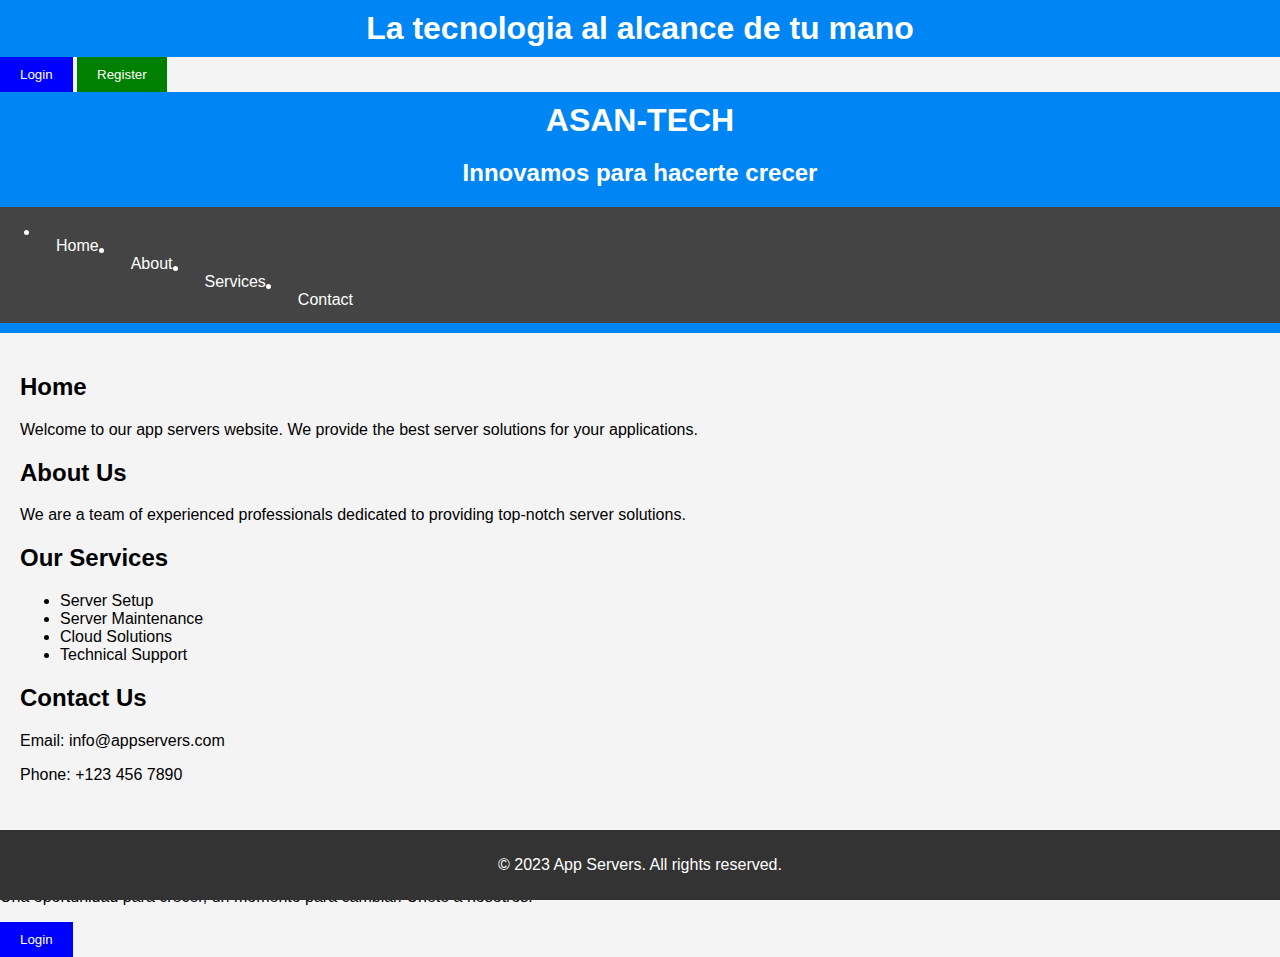
<file: ser_web/pag_web/index.html>
<!DOCTYPE html>
<html lang="en">
<head>
    <link rel="stylesheet" href="styles.css">
    <meta charset="UTF-8">
    <meta name="viewport" content="width=device-width, initial-scale=1.0">
    <title>App Servers Home Page</title>
</head>
<body>
    <header>
        <h1>La tecnologia al alcance de tu mano</h1>
    </header>
    <section id="login-register">
        <button onclick="location.href='login.php'" style="background-color: blue; color: white; padding: 10px 20px; border: none; cursor: pointer;">Login</button>
        <button onclick="location.href='register.html'" style="background-color: green; color: white; padding: 10px 20px; border: none; cursor: pointer;">Register</button>
    </section>
    <header>
        <h1>ASAN-TECH</h1>
        <h2>Innovamos para hacerte crecer</h2>
        <nav>
            <ul>
                <li><a href="#home">Home</a></li>
                <li><a href="#about">About</a></li>
                <li><a href="#services">Services</a></li>
                <li><a href="#contact">Contact</a></li>
            </ul>
        </nav>
    </header>
    <main>
        <section id="home">
            <h2>Home</h2>
            <p>Welcome to our app servers website. We provide the best server solutions for your applications.</p>
        </section>
        <section id="about">
            <h2>About Us</h2>
            <p>We are a team of experienced professionals dedicated to providing top-notch server solutions.</p>
        </section>
        <section id="services">
            <h2>Our Services</h2>
            <ul>
                <li>Server Setup</li>
                <li>Server Maintenance</li>
                <li>Cloud Solutions</li>
                <li>Technical Support</li>
            </ul>
        </section>
        <section id="contact">
            <h2>Contact Us</h2>
            <p>Email: info@appservers.com</p>
            <p>Phone: +123 456 7890</p>
        </section>
    </main>
    <footer>
        <p>&copy; 2023 App Servers. All rights reserved.</p>
    </footer>
    <section id="project-description">
        <h2>ASAN-TECH</h2>
        <p>Una oportunidad para crecer, un momento para cambiar. Únete a nosotros.</p>
    </section>
    <section id="login">
        <button onclick="location.href='login.html'" style="background-color: blue; color: white; padding: 10px 20px; border: none; cursor: pointer;">Login</button>
    </section>
</body>
</html>
</file>
<file: ser_web/pag_web/styles.css>
/* General styles */
body {
    font-family: Arial, sans-serif;
    margin: 0;
    padding: 0;
    background-color: blue;
    background-color: #f4f4f4;
}

/* Header styles */
header {
    background-color: #0086f4;
    color: #fff;
    padding: 10px 0;
    text-align: center;
}

header h1 {
    margin: 0;
}

/* Navigation styles */
nav {
    background-color: #444;
    overflow: hidden;
}

nav a {
    float: left;
    display: block;
    color: #fff;
    text-align: center;
    padding: 14px 16px;
    text-decoration: none;
}

nav a:hover {
    background-color: #ddd;
    color: black;
}

/* Main content styles */
main {
    padding: 20px;
}

/* Footer styles */
footer {
    background-color: #333;
    color: #fff;
    text-align: center;
    padding: 10px 0;
    position: fixed;
    width: 100%;
    bottom: 0;
}
</file>
